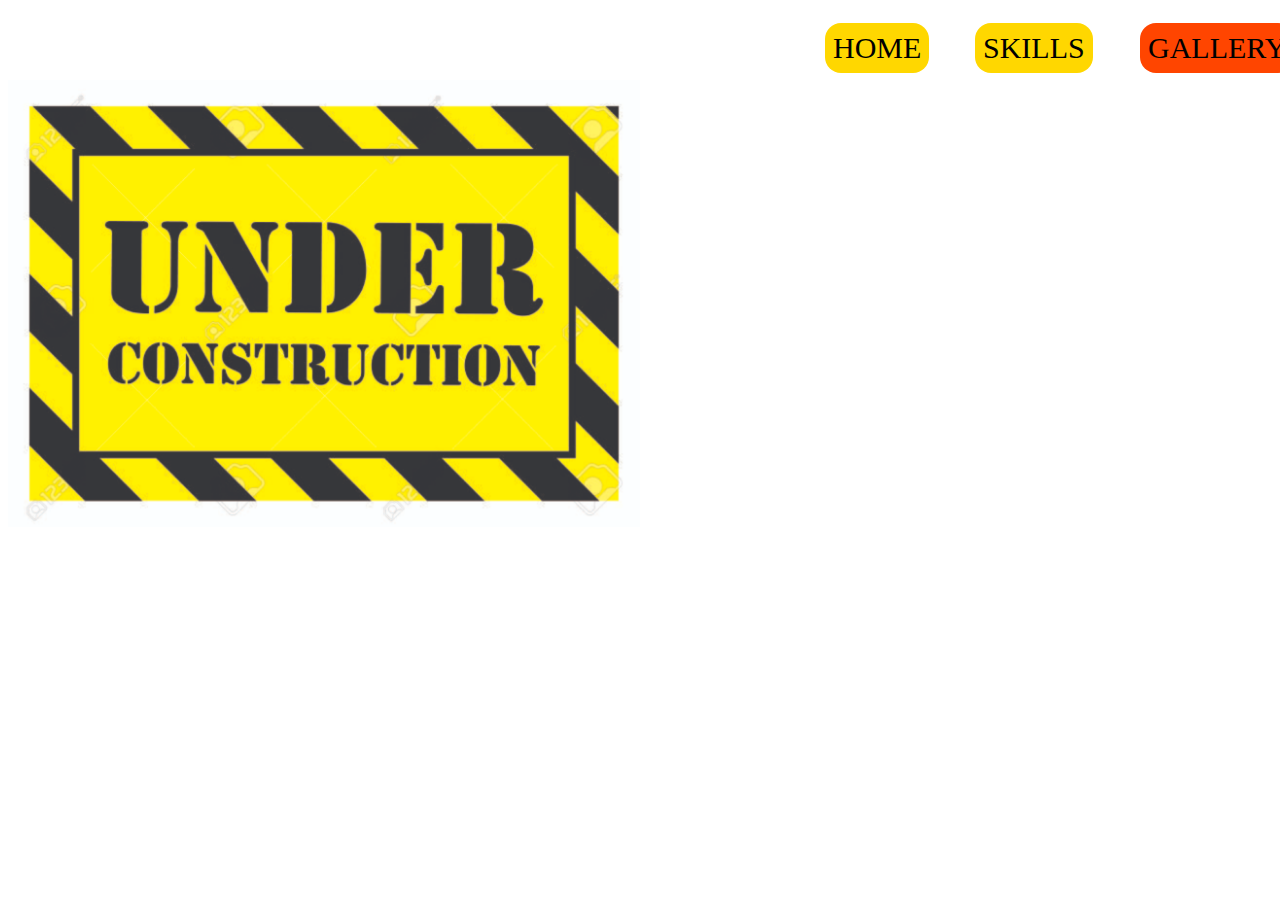
<file: gallery.html>
<!DOCTYPE html>
<html lang="en">
<head>
    <meta charset="UTF-8">
    <meta http-equiv="X-UA-Compatible" content="IE=edge">
    <meta name="viewport" content="width=device-width, initial-scale=1.0">
    <title>Gallery</title>
    <link rel="stylesheet" href="styles3.css">
</head>
<body>
    <div class = "button1" style="left: 27em; background: gold;">
        <a href = "index.html" style="text-decoration:none; color: black;" >HOME</a>
     </div>

     <div class = "button1" style="left: 32em; background: gold;"">
        <a href = "skills.html" style="text-decoration:none; color: black;" >SKILLS</a>
     </div>

     <div class = "button1" style="left: 37.5em; background: orangered;"">
        <a href = "gallery.html" style="text-decoration:none; color: black;" >GALLERY</a>
     </div>
    <br><br><br><br>
     <img src = './images/const.jpg' width="50%" height="50%">
</body>
</html>
</file>
<file: styles3.css>
.button1{
    font-size: 30px;
    background: orangered;
    position: absolute;
    padding: 8px;
    border-radius: 16px;
    text-decoration: none;
    margin: 0.5em;
    
  
}  
.button1:hover{
    border-radius: 0em;
    transition-property: border-radius;
    transition-duration: 0.75s;
}
</file>
